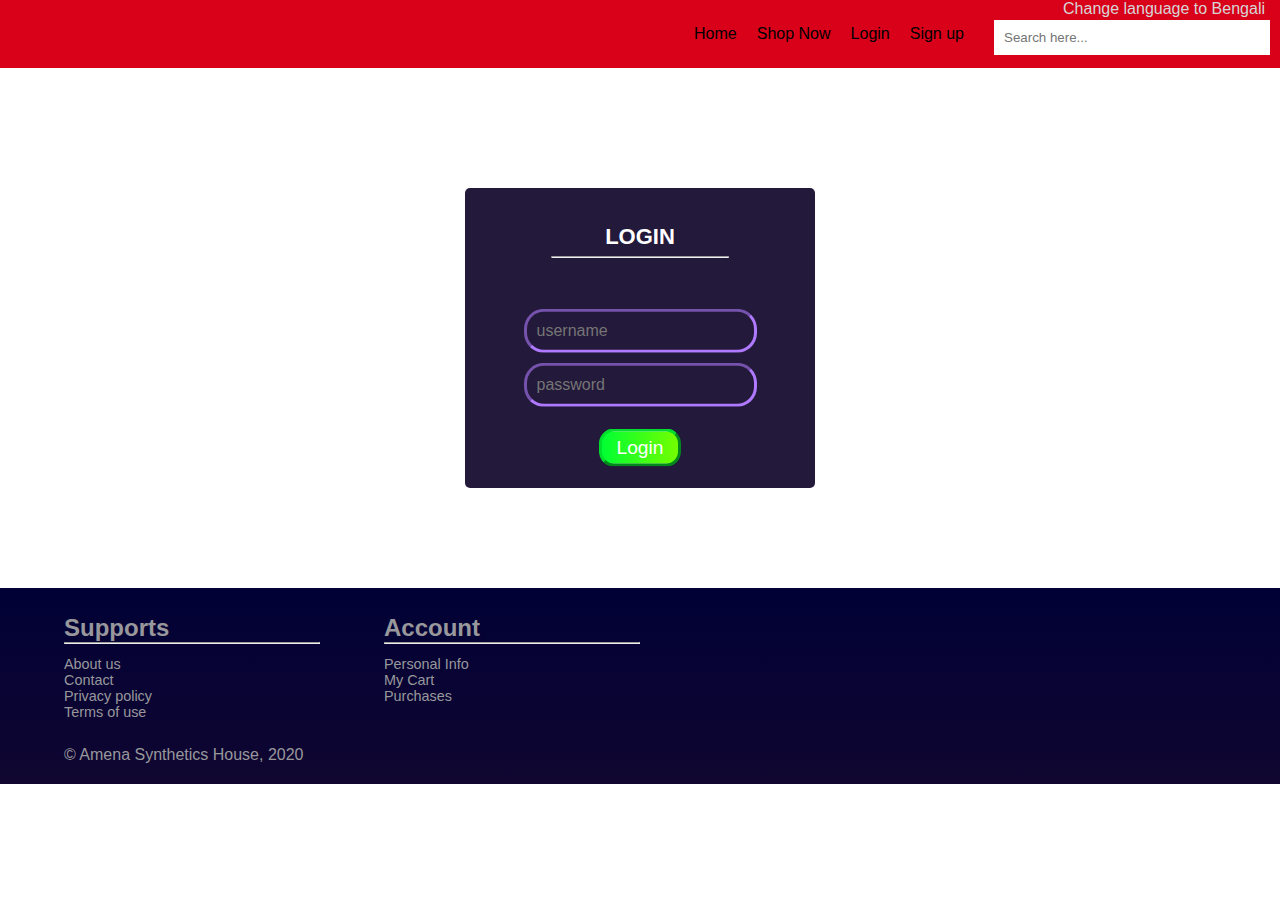
<file: login.html>
<!DOCTYPE html>
<html lang="en">
    <head>
        <meta charset="utf-8">
        <meta name="viewport" content="width=device-wdith, initial-scale=1">
        <title>Amena Synthetics House-Home</title>
        <link rel="stylesheet" href="css/common_style.css">
        <link rel="stylesheet" href="css/login_style.css">
    </head>
    <body onresize="CollapseButtonDeactive()">
        <header>
            <!-- <div id="trapezoid">
                <h1>Amena<br>Synthetics<br>House</h1>
            </div> -->
            <div class="collapse-able-bar">
                <div id="collapse-able-icon" onclick="collapseButtonActive()">
                    &#9776; <!--this is collapse able menu icon-->
                </div>
            </div>
            <nav id="navbar">
                <input type="text" id="search_bar" placeholder="Search here...">
                <a href="#" id="language_change">Change language to Bengali</a>
                <a href="signup.html">Sign up</a>
                <a href="login.html">Login</a>
                <a href="shopnow.html">Shop Now</a>
                <a href="index.html">Home</a> 
            </nav>
        </header>

        <main>
            <div class="login-form">
                <form action="" id="login">
                    <h2>Login</h2>
                    <hr>
                    <input type="text" placeholder="username">
                    <br>
                    <input type="password" placeholder="password">
                    <br>
                    <input id="login-button" type="submit" value="Login">
                </form>
            </div>
        </main>

        <footer>
            <div class="supports">
                <h3>Supports</h3>
                <hr>
                <a href="#">About us</a>
                <a href="#">Contact</a>
                <a href="#">Privacy policy</a>
                <a href="#">Terms of use</a>
            </div>
            <div class="account">
                <h3>Account</h3>
                <hr>
                <a href="#">Personal Info</a>
                <a href="#">My Cart</a>
                <a href="#">Purchases</a>
            </div>

            <div id="copyright">
                <p>&copy; Amena Synthetics House, 2020</p>
            </div>
        </footer>




        <!--JS query-->
        <script src="js/CollapseMenu.js"></script>
    </body>
</html>
</file>
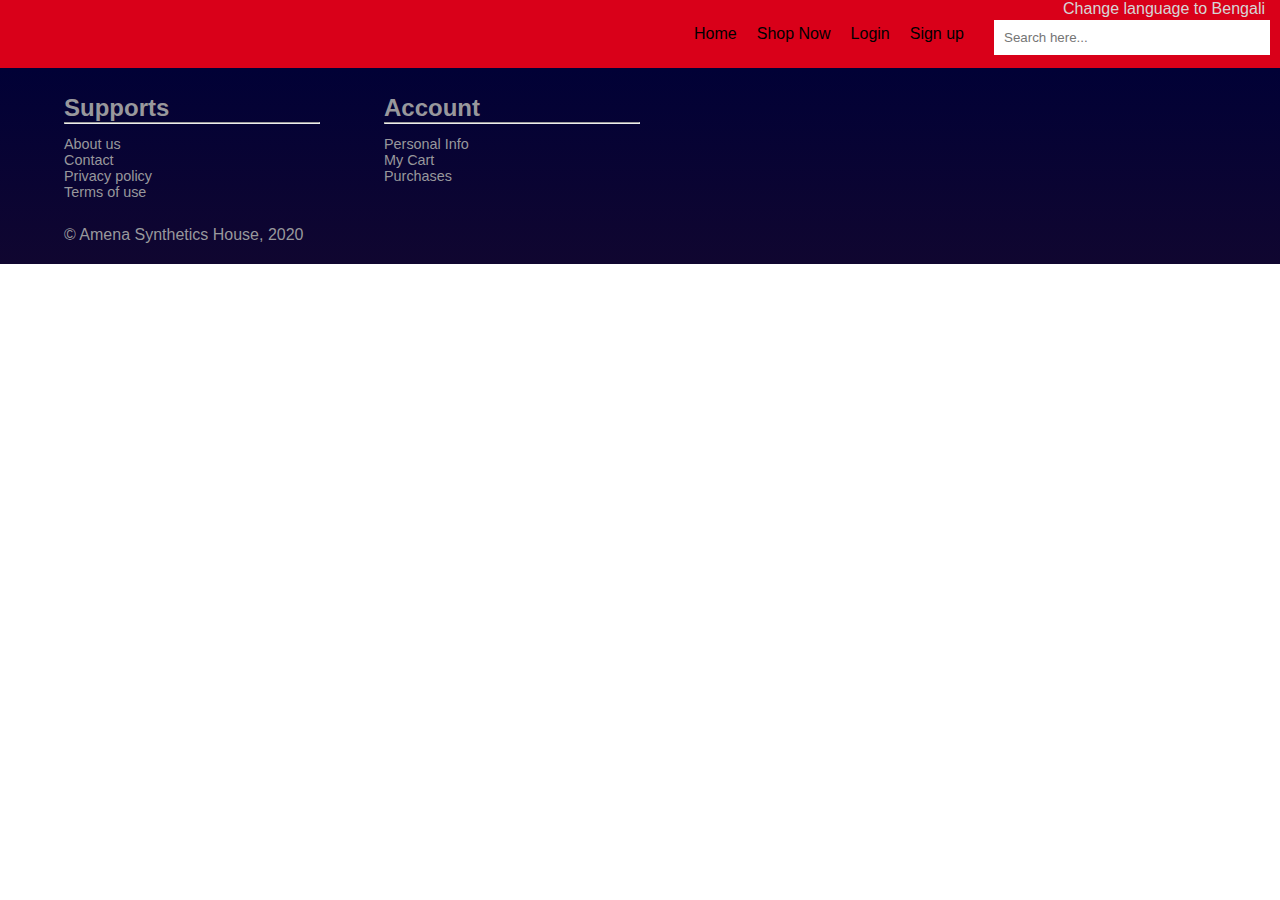
<file: shopnow.html>
<!DOCTYPE html>
<html lang="en">
    <head>
        <meta charset="utf-8">
        <meta name="viewport" content="width=device-wdith, initial-scale=1">
        <title>Amena Synthetics House-Home</title>
        <link rel="stylesheet" href="css/common_style.css">
    </head>
    <body onresize="CollapseButtonDeactive()">
        <!--Header section-->
        <header>
            <!-- <div id="trapezoid">
                <h1>Amena<br>Synthetics<br>House</h1>
            </div> -->
            <div class="collapse-able-bar">
                <div id="collapse-able-icon" onclick="collapseButtonActive()">
                    &#9776; <!--this is collapse able menu icon-->
                </div>
            </div>
            <nav id="navbar">
                <input type="text" id="search_bar" placeholder="Search here...">
                <a href="#" id="language_change">Change language to Bengali</a>
                <a href="signup.html">Sign up</a>
                <a href="login.html">Login</a>
                <a href="shopnow.html">Shop Now</a>
                <a href="index.html">Home</a>
            </nav>
        </header>


        <!--Main body section-->
        <main>

        </main>


        <!--footer section-->
        <footer>
            <div class="supports">
                <h3>Supports</h3>
                <hr>
                <a href="#">About us</a>
                <a href="#">Contact</a>
                <a href="#">Privacy policy</a>
                <a href="#">Terms of use</a>
            </div>
            <div class="account">
                <h3>Account</h3>
                <hr>
                <a href="#">Personal Info</a>
                <a href="#">My Cart</a>
                <a href="#">Purchases</a>
            </div>

            <div id="copyright">
                <p>&copy; Amena Synthetics House, 2020</p>
            </div>
        </footer>


        <!--JS query-->
        <script src="js/CollapseMenu.js"></script>
    </body>
</html>
</file>
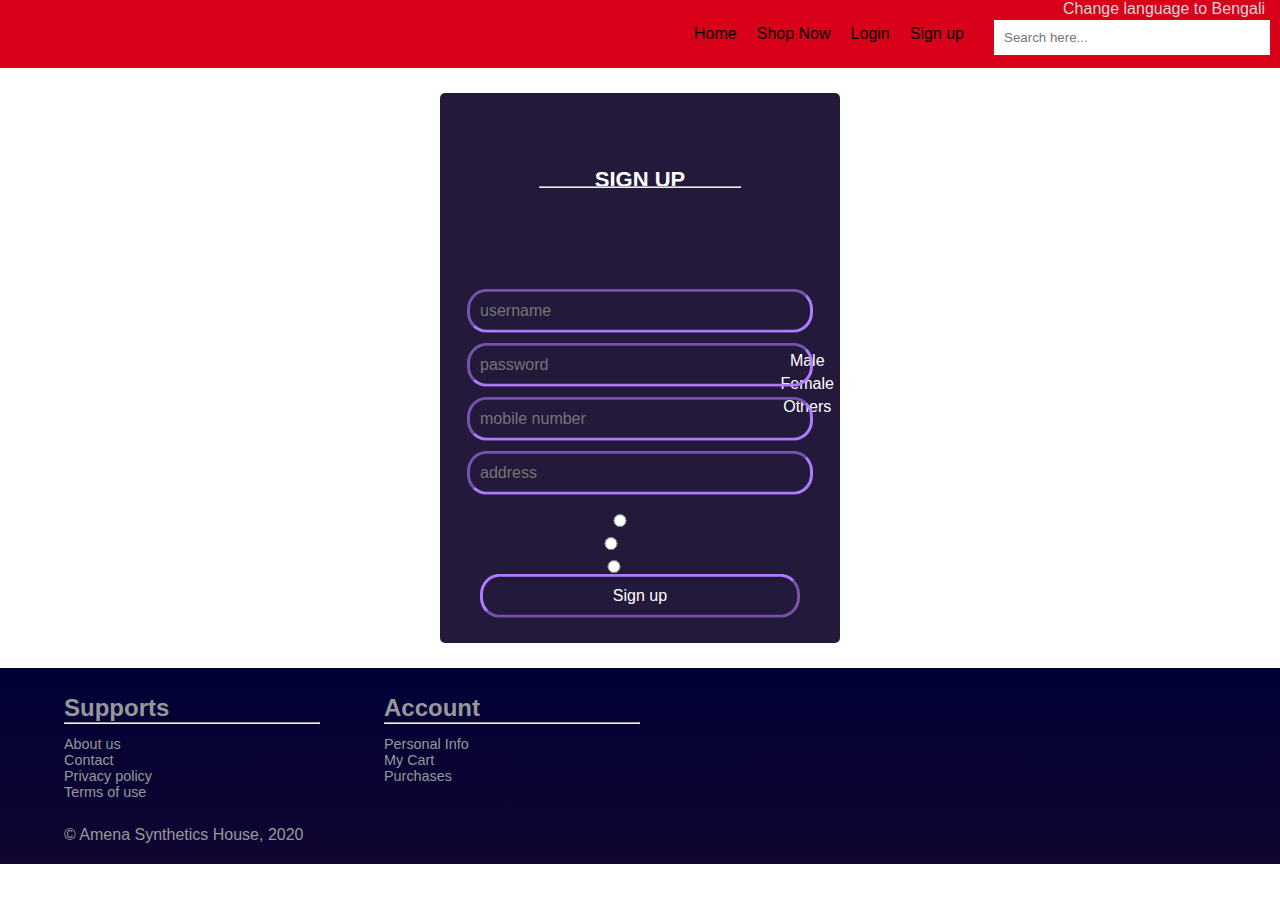
<file: signup.html>
<!DOCTYPE html>
<html lang="en">
    <head>
        <meta charset="utf-8">
        <meta name="viewport" content="width=device-wdith, initial-scale=1">
        <title>Amena Synthetics House-Home</title>
        <link rel="stylesheet" href="css/common_style.css">
        <link rel="stylesheet" href="css/signup_style.css">    
    </head>
    <body onresize="CollapseButtonDeactive()">
        <header>
            <!-- <div id="trapezoid">
                <h1>Amena<br>Synthetics<br>House</h1>
            </div> -->
            <div class="collapse-able-bar">
                <div id="collapse-able-icon" onclick="collapseButtonActive()">
                    &#9776; <!--this is collapse able menu icon-->
                </div>
            </div>
            <nav id="navbar">
                <input type="text" id="search_bar" placeholder="Search here...">
                <a href="#" id="language_change">Change language to Bengali</a>
                <a href="signup.html">Sign up</a>
                <a href="login.html">Login</a>
                <a href="shopnow.html">Shop Now</a>
                <a href="index.html">Home</a> 
            </nav>
        </header>

        <main>
            <div class="signup-form">
                <form action="" id="signup">
                    <h2>Sign up</h2>
                    <hr>
                    <input type="text" placeholder="username">
                    <br>
                    <input type="password" placeholder="password">
                    <br>
                    <input type="number" placeholder="mobile number">
                    <br>
                    <input type="text" placeholder="address">
                    <br>
                    <input type="radio" name="gender" value="male">
                    <label for="gender">Male</label>
                    <br>
                    <input type="radio" name="gender" value="female">
                    <label for="gender">Female</label>
                    <br>
                    <input type="radio" name="gender" value="others">
                    <label for="gender">Others</label>
                    <br>
                    <input type="submit" value="Sign up">
                </form>
            </div>
        </main>

        <footer>
            <div class="supports">
                <h3>Supports</h3>
                <hr>
                <a href="#">About us</a>
                <a href="#">Contact</a>
                <a href="#">Privacy policy</a>
                <a href="#">Terms of use</a>
            </div>
            <div class="account">
                <h3>Account</h3>
                <hr>
                <a href="#">Personal Info</a>
                <a href="#">My Cart</a>
                <a href="#">Purchases</a>
            </div>

            <div id="copyright">
                <p>&copy; Amena Synthetics House, 2020</p>
            </div>
        </footer>



        <!--JS query-->
        <script src="js/CollapseMenu.js"></script>
    </body>
</html>
</file>
<file: css/common_style.css>
*{
    margin: 0;
    padding: 0;
}

body{
    font-family: Arial, Helvetica, sans-serif;
}

/* =====================header portion starts=================== */
/*for the icon*/
#trapezoid{
    position: absolute;
    top: 60px;
    left: 5px;
    border-top: 100px solid #39bd37;
    /* border-left: 25px solid transparent;
    border-right: 25px solid transparent; */
    width: 180px;
}
#trapezoid:before {
    position: relative;
    top: -170px;
    content: ""; /*content na thaakle draw hobe na. so ekta empty content dite hobe*/
    border-bottom: 50px solid #e8c900;
    border-right: 90px solid transparent;
    border-left: 90px solid transparent;

  }

header h1{
    position: relative;
    top: -125px;
    left: 5px;
    display: inline-block;
    font-variant: small-caps;
    text-align: center;
    color: #e3e3e3;
}

nav{
    width: 100%;
    display: block;
    background-color: #d90019;
    overflow: hidden;
}

nav a{
    display: inline-block;
    float: right;

    padding: 25px 10px;

    color: black;
    text-align: center;
    text-decoration: none;

    transition: color 0.5s ease;
}

nav a:hover{
    background-color: #a30214;
    color: #f2f2f0;
}

#language_change{
    display: inline-block;
    position: absolute;
    right: 5px;
    text-align: center;
    padding: 0 10px;

    color: #d6d6d6;
}

#language_change:hover{
    color: #001f63;
    background: none;
    opacity: 1;
}

#search_bar{
    padding: 10px;
    margin-right: 10px;
    margin-top: 20px;
    margin-left: 20px;
    width: 20%;
    border: none;
    float: right;
}

/* collapse-able menu */
.collapse-able-bar{
    display: none;
    position: relative;
    background-color: #d90019;
    color: #e0e0e0;
    width: 100%;
    height: 50px;
    font-size: 210%;
}
#collapse-able-icon{
    width: auto;
    height: auto;
    position: absolute;
    top: 50%;
    right: 10px;
    -webkit-transform: translateY(-50%);
    -ms-transform: translateY(-50%);
    transform: translateY(-50%);
}
#collapse-able-icon:hover{
    background-color: #d4d4d4;
    color: black;
    opacity: 0.5;
    border-radius: 3px;
}



/* =====================header portion starts=================== */

/* =====================footer portion starts=================== */
footer{
    clear: both;
    width: 100%;
    height: auto;
    padding-bottom: 20px;
    background-image: linear-gradient(to top, #100630, #010136);
    color: #98989c;
    /* background-image: linear-gradient(to right, red , yellow); */
}

.supports{
    width: 20%;
    height: auto;
    margin: 2% 0;
    margin-right: 5%;
    margin-left: 5%;
    display: inline-block;
    float: left;
    text-align: left;
}
.supports h3{
    font-size: 150%;
}

.account{
    width: 20%;
    height: auto;
    margin: 2% 0;
    margin-right: 5%;
    display: inline-block;
    text-align: left;
}
.account h3{
    font-size: 150%;
}

footer a{
    font-size: 90%;
    text-decoration: none;
    display: block;
    color: #98989c;
}

footer a:hover{
    color: #ededed;
}

footer hr{
    margin-bottom: 5%;
}

#copyright{
    clear: both;
    margin: 0 5%;
}

/* =====================footer portion ends=================== */


/* ===========media queries for header and footer============== */
@media only screen and (max-width: 480px){
    /* ====for header==== */
    nav{
        text-align: center;
    }
    nav a{
        display: block;
        float: none;
    }
    #search_bar{
        width: 85%;
        display: block;
        float: none;
    }
    #language_change{
        position: static;
        width: 100%;
        line-height: 50px;
        display: block;
        float: none;
        text-align: center;
    }

    /* ====for footer==== */
    .supports{
        display: block;
    }
    .account{
        display: block;
        margin-left: 5%;
    }
}

@media only screen and (max-width: 480px){
    nav{
        display: none;
    }

    .collapse-able-bar{
        display: block;
    }
}
</file>
<file: css/login_style.css>
.login-form{
    width: 100%;
    height: 500px;
}

#login{
    background-color: #23193b;
    color: #ffffff;
    width: 350px;
    height: 300px;
    position: relative;
    top: 50%;
    left: 50%;
    -webkit-transform: translate(-50%, -50%);
    -ms-transform: translate(-50%, -50%);
    -o-transform: translate(-50%, -50%);
    transform: translate(-50%, -50%);
    text-align: center;
    border-radius: 5px;
    /* line-height: 50px; */
}

#login h2{
    position: relative;
    top: 15%;
    transform: translateY(-50%);
    -webkit-transform: translateY(-50%);
    -ms-transform: translateY(-50%);
    -o-transform: translateY(-50%);
    margin-top: 20px;
    font-variant-caps: all-petite-caps;
    font-size: 2rem;
}

#login hr{
    width: 50%;
    position: relative;
    top: 10%;
    left: 50%;
    transform: translate(-50%,50%);
    -webkit-transform: translate(-50%,50%);
    -ms-transform: translate(-50%,50%);
    -o-transform: translate(-50%,50%);
    margin: 0;
    padding: 0;
    color: #00ff33;
}


#login input[type="text"],#login input[type="password"]{
    position: relative;
    top: 30%;
    transform: translateY(-30%);
    -webkit-transform: translateY(-30%);
    -ms-transform: translateY(-30%);
    -o-transform: translateY(-30%);
    margin: 5px;
    padding: 10px;
    background: transparent;
    border-width: 3px;
    border-radius: 20px;
    color: #ffffff;
    border-color: #af7aff;
    font-size: 1rem;
    transition: border 0.5s ease-out;
}

#login input[type="text"]:hover,#login input[type="password"]:hover{
    /* width: 270px; */
    border-color: #00b3ff;
    border-radius: 10px;
}

#login input[type="text"]:focus,#login input[type="password"]:focus{
    border-color: #00ff33;
    border-radius: 10px;
}

#login-button{
    position: relative;
    top: 30%;
    transform: translateY(-30%);
    margin: 15px;
    padding: 5px 15px;
    background-image: linear-gradient(to right,#00ff33, #73ff00);
    background-image: -webkit-linear-gradient(to right,#00ff33, #73ff00);
    background-image: -o-linear-gradient(to right,#00ff33, #73ff00);
    border-width: 3px;
    border-radius: 15px;
    color: #ffffff;
    border-color: #00de2c;
    font-size: 1.2rem;
    transition: background-image 1.2s linear;
}

#login-button:hover{
    width: 100px;
    background-image: linear-gradient(to right, #73ff00, #00ff33);
    background-image: -webkit-linear-gradient(to right,#00ff33, #73ff00);
    background-image: -o-linear-gradient(to right,#00ff33, #73ff00);
}

#login-button:active{
    width: 100px;
    background-image: linear-gradient(to right,  #ff3721, #a30010);
    background-image: -webkit-linear-gradient(to right,  #ff3721, #a30010);
    background-image: -o-linear-gradient(to right,  #ff3721, #a30010);
    border-color: #a81100;
}
</file>
<file: css/signup_style.css>
.signup-form{
    width: 100%;
    height: 500px;
    margin: 50px 0;
}

#signup{
    background-color: #23193b;
    color: #ffffff;
    width: 400px;
    height: 550px;
    position: relative;
    top: 50%;
    left: 50%;
    -webkit-transform: translate(-50%, -50%);
    -ms-transform: translate(-50%, -50%);
    -o-transform: translate(-50%, -50%);
    transform: translate(-50%, -50%);
    text-align: center;
    border-radius: 5px;
}

#signup h2{
    position: relative;
    top: 15%;
    transform: translateY(-50%);
    -webkit-transform: translateY(-50%);
    -ms-transform: translateY(-50%);
    -o-transform: translateY(-50%);
    margin-top: 20px;
    font-variant-caps: all-petite-caps;
    font-size: 2rem;
}

#signup hr{
    width: 50%;
    position: relative;
    top: 10%;
    left: 50%;
    transform: translate(-50%,50%);
    -webkit-transform: translate(-50%,50%);
    -ms-transform: translate(-50%,50%);
    -o-transform: translate(-50%,50%);
    margin: 0;
    padding: 0;
    color: #00ff33;
}

#signup input{
    width: 80%;
    position: relative;
    top: 30%;
    transform: translateY(-30%);
    margin: 5px;
    padding: 10px;
    background: transparent;
    border-width: 3px;
    border-radius: 20px;
    color: #ffffff;
    border-color: #af7aff;
    font-size: 1rem;
    transition: border 0.5s ease-out;
}

#signup input[type="radio"]{
    position: relative;
}
</file>
